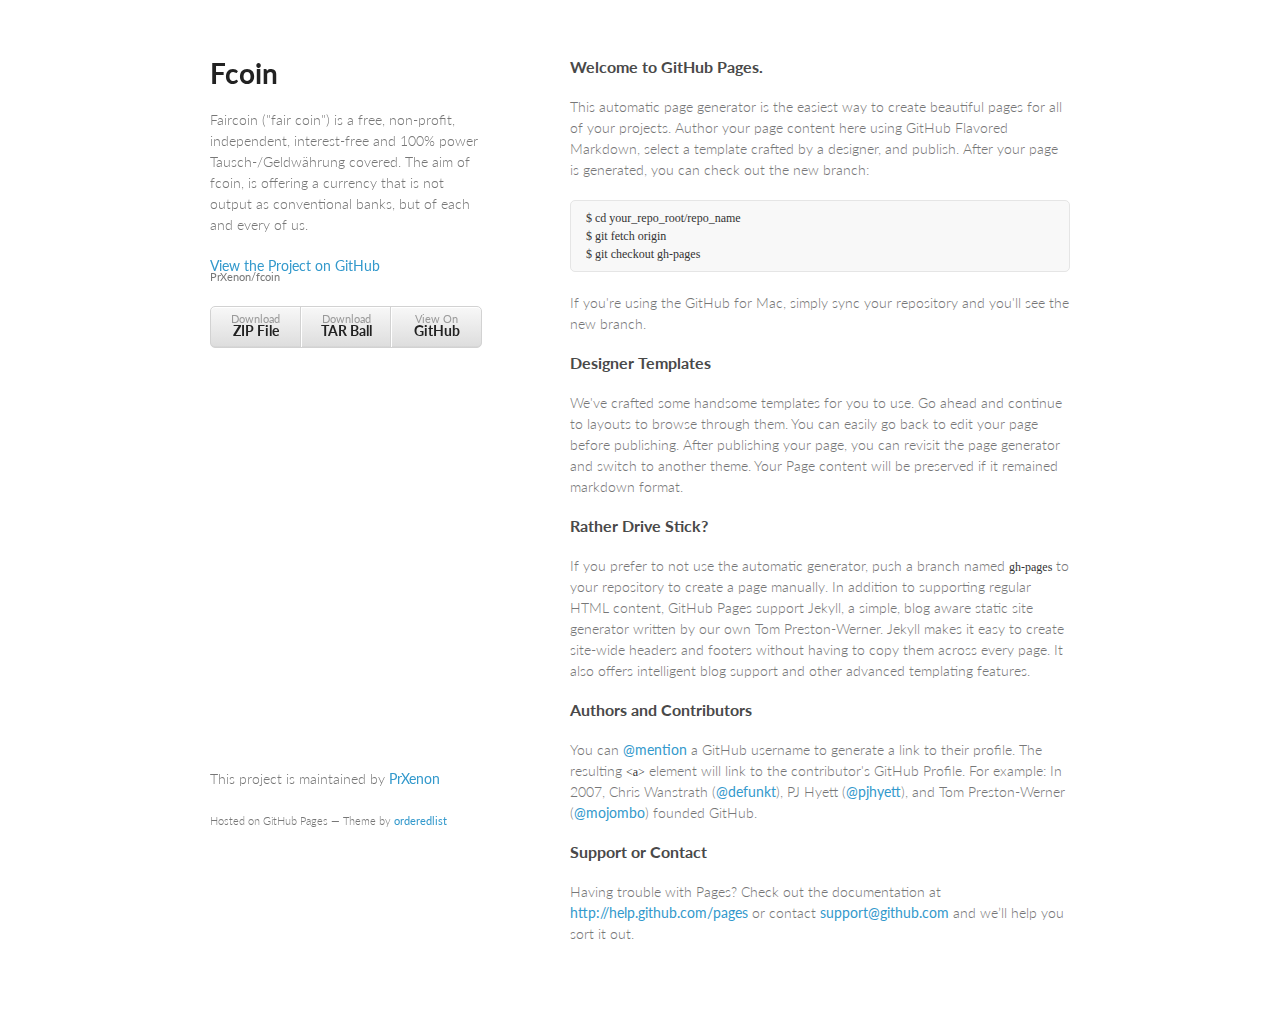
<file: index.html>
<!doctype html>
<html>
  <head>
    <meta charset="utf-8">
    <meta http-equiv="X-UA-Compatible" content="chrome=1">
    <title>Fcoin by PrXenon</title>

    <link rel="stylesheet" href="stylesheets/styles.css">
    <link rel="stylesheet" href="stylesheets/pygment_trac.css">
    <meta name="viewport" content="width=device-width, initial-scale=1, user-scalable=no">
    <!--[if lt IE 9]>
    <script src="//html5shiv.googlecode.com/svn/trunk/html5.js"></script>
    <![endif]-->
  </head>
  <body>
    <div class="wrapper">
      <header>
        <h1>Fcoin</h1>
        <p>Faircoin (&quot;fair coin&quot;) is a free, non-profit, independent, interest-free and 100% power Tausch-/Geldwährung covered.  The aim of fcoin, is offering a currency that is not output as conventional banks, but of each and every of us.</p>

        <p class="view"><a href="https://github.com/PrXenon/fcoin">View the Project on GitHub <small>PrXenon/fcoin</small></a></p>


        <ul>
          <li><a href="https://github.com/PrXenon/fcoin/zipball/master">Download <strong>ZIP File</strong></a></li>
          <li><a href="https://github.com/PrXenon/fcoin/tarball/master">Download <strong>TAR Ball</strong></a></li>
          <li><a href="https://github.com/PrXenon/fcoin">View On <strong>GitHub</strong></a></li>
        </ul>
      </header>
      <section>
        <h3>Welcome to GitHub Pages.</h3>

<p>This automatic page generator is the easiest way to create beautiful pages for all of your projects. Author your page content here using GitHub Flavored Markdown, select a template crafted by a designer, and publish. After your page is generated, you can check out the new branch:</p>

<pre><code>$ cd your_repo_root/repo_name
$ git fetch origin
$ git checkout gh-pages
</code></pre>

<p>If you're using the GitHub for Mac, simply sync your repository and you'll see the new branch.</p>

<h3>Designer Templates</h3>

<p>We've crafted some handsome templates for you to use. Go ahead and continue to layouts to browse through them. You can easily go back to edit your page before publishing. After publishing your page, you can revisit the page generator and switch to another theme. Your Page content will be preserved if it remained markdown format.</p>

<h3>Rather Drive Stick?</h3>

<p>If you prefer to not use the automatic generator, push a branch named <code>gh-pages</code> to your repository to create a page manually. In addition to supporting regular HTML content, GitHub Pages support Jekyll, a simple, blog aware static site generator written by our own Tom Preston-Werner. Jekyll makes it easy to create site-wide headers and footers without having to copy them across every page. It also offers intelligent blog support and other advanced templating features.</p>

<h3>Authors and Contributors</h3>

<p>You can <a href="https://github.com/blog/821" class="user-mention">@mention</a> a GitHub username to generate a link to their profile. The resulting <code>&lt;a&gt;</code> element will link to the contributor's GitHub Profile. For example: In 2007, Chris Wanstrath (<a href="https://github.com/defunkt" class="user-mention">@defunkt</a>), PJ Hyett (<a href="https://github.com/pjhyett" class="user-mention">@pjhyett</a>), and Tom Preston-Werner (<a href="https://github.com/mojombo" class="user-mention">@mojombo</a>) founded GitHub.</p>

<h3>Support or Contact</h3>

<p>Having trouble with Pages? Check out the documentation at <a href="http://help.github.com/pages">http://help.github.com/pages</a> or contact <a href="mailto:support@github.com">support@github.com</a> and we’ll help you sort it out.</p>
      </section>
      <footer>
        <p>This project is maintained by <a href="https://github.com/PrXenon">PrXenon</a></p>
        <p><small>Hosted on GitHub Pages &mdash; Theme by <a href="https://github.com/orderedlist">orderedlist</a></small></p>
      </footer>
    </div>
    <script src="javascripts/scale.fix.js"></script>
    
  </body>
</html>
</file>
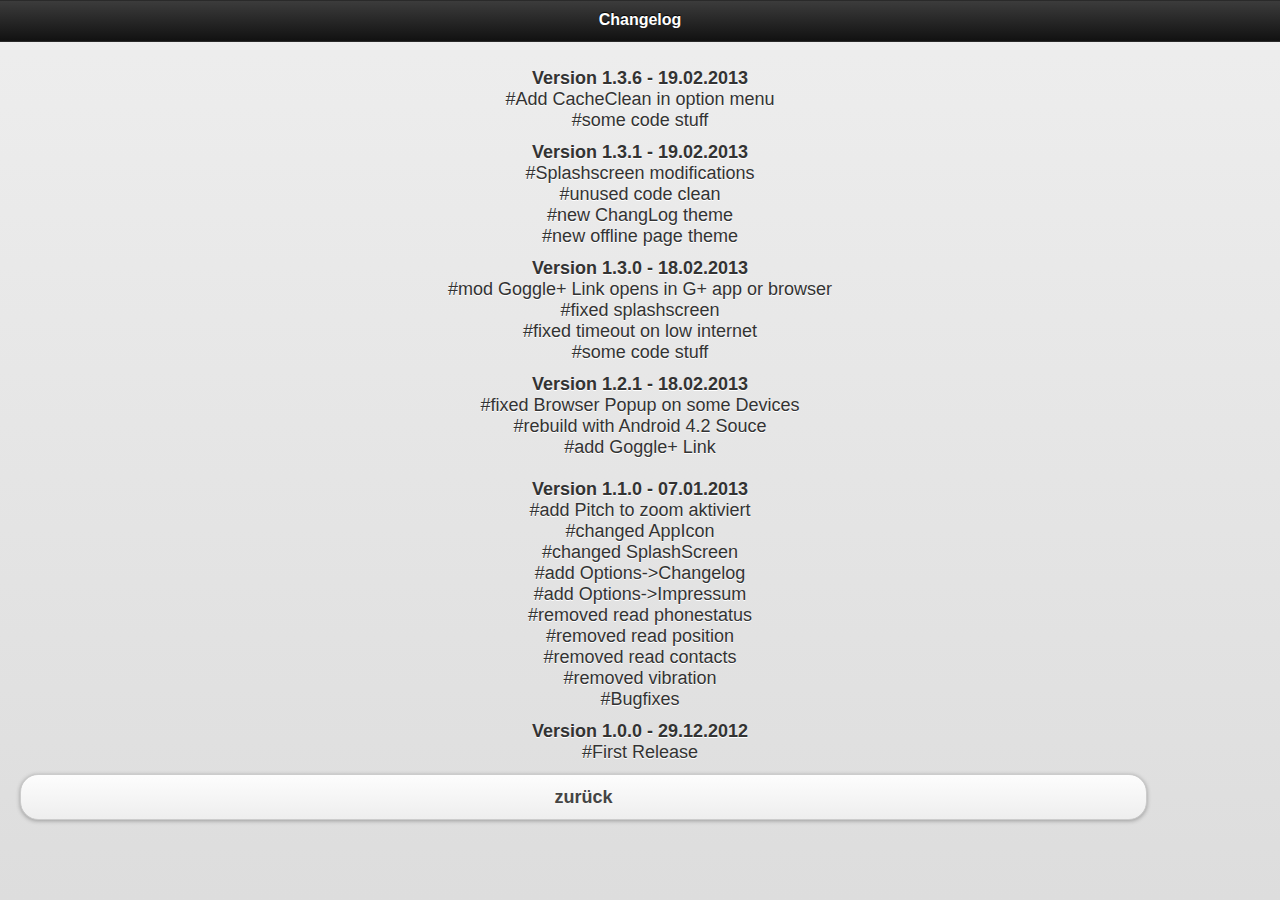
<file: assets/www/changelog.html>
<html xmlns="http://www.w3.org/1999/xhtml">
<head>
<meta charset="utf-8">
<meta name="viewport" content="width=device-width, initial-scale=1">
<title>Changelog</title>
<link href="jquery-mobile/jquery.mobile-1.0.min.css" rel="stylesheet" type="text/css">
<link href="fcoin_style.css" rel="stylesheet" type="text/css">

<script src="jquery-mobile/jquery-1.6.4.min.js" type="text/javascript"></script>
<script src="jquery-mobile/jquery.mobile-1.0.min.js" type="text/javascript"></script>
<script type="text/javascript" charset="utf-8" src="cordova-2.0.0.js"></script>
<script type="text/javascript" charset="utf-8">
        document.addEventListener("deviceready", onDeviceReady, false);

    function onDeviceReady() {
		document.addEventListener("backbutton", onBackKeyDown, false);
    }
	
	function onBackKeyDown() {
	
			navigator.app.backHistory();
}

	
	
	
	</script>

</head>

<body>
<div data-role="page" id="page">
  <div data-role="header">
    <h1>Changelog</h1>
  </div>
  <div data-role="content">
    <p><strong>Version 1.3.6 - 19.02.2013</strong><br>
#Add CacheClean in option menu<br>
#some code stuff
    </p>
    <p><strong>Version 1.3.1 - 19.02.2013</strong><br>
      #Splashscreen modifications<br>
      #unused code clean<br>
      #new ChangLog theme<br>
      #new offline page theme</p>
    <p><strong>Version 1.3.0 - 18.02.2013</strong><br>
      #mod Goggle+ Link opens in G+ app or browser<br>
      #fixed splashscreen<br>
      #fixed timeout on low internet<br>
    #some code stuff</p>
    <p><strong>Version 1.2.1 - 18.02.2013<br>
      </strong> #fixed Browser Popup on some Devices<br>
      #rebuild with Android 4.2 Souce<br>
      #add Goggle+ Link
      <br>
      <br>
      <strong>Version 1.1.0 - 07.01.2013<br>
      </strong> #add Pitch to zoom aktiviert<br>
      #changed AppIcon<br>
      #changed SplashScreen<br>
      #add Options-&gt;Changelog
      <br>
      #add Options-&gt;Impressum<br>
      #removed read phonestatus<br>
      #removed read position<br>
      #removed read contacts<br>
      #removed vibration
      <br>
      #Bugfixes    </p>
    <p><strong>Version 1.0.0 - 29.12.2012<br>
      </strong>
      #First Release   </p>
    <p><span style=" margin-top: 20px; text-align:justify;"><a data-ajax="false" href="#" title="Spiel beenden" style="font-family: 'Lucida Sans Unicode', 'Lucida Grande', sans-serif; font-size:100%;  width: 90%;" onClick="navigator.app.backHistory();" data-role="button">zurück</a></span></p>
  </div>
</div>
</body>
</html>
</file>
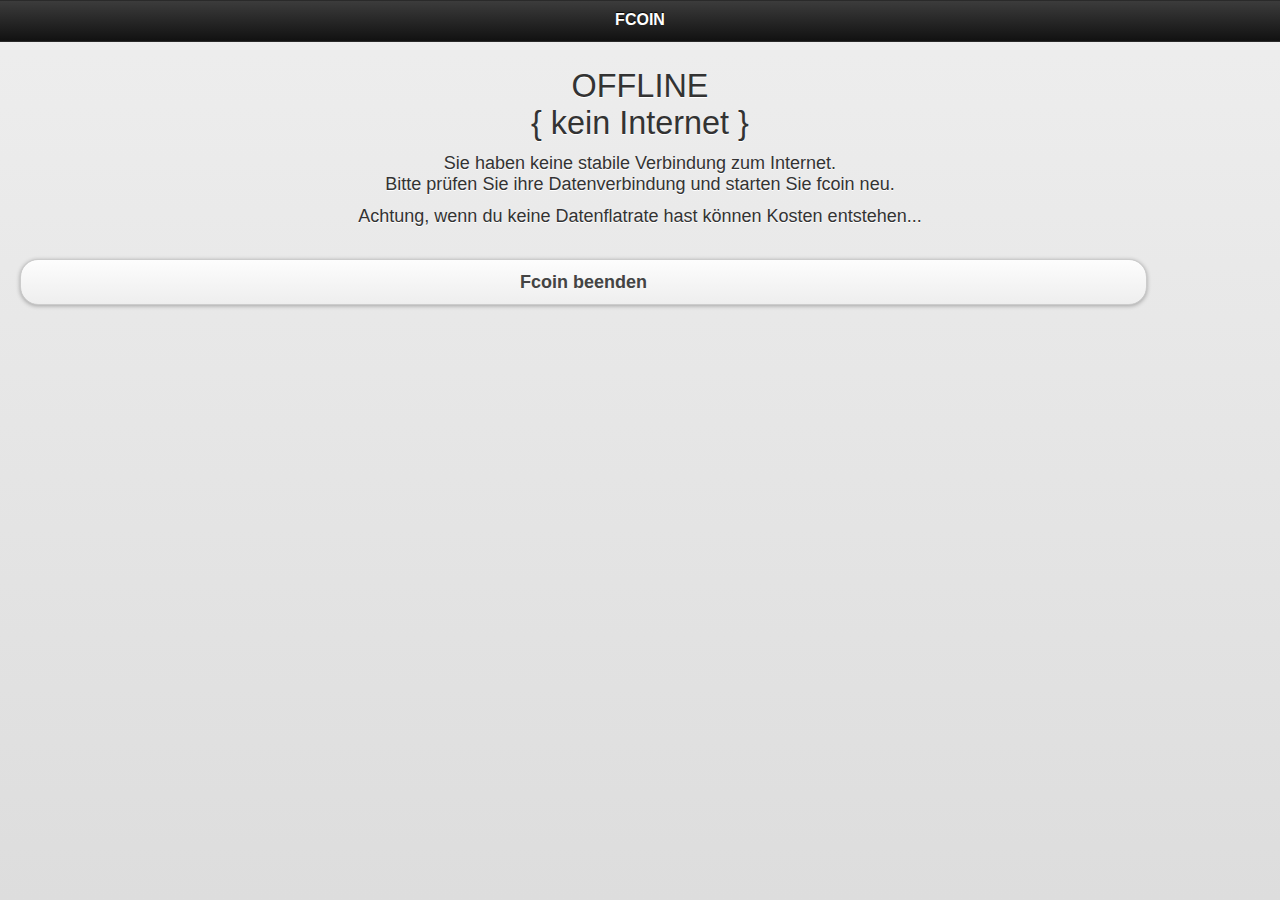
<file: assets/www/foffline.html>
<html xmlns="http://www.w3.org/1999/xhtml">
<head>
<meta charset="utf-8">
<meta name="viewport" content="width=device-width, initial-scale=1">
<title>Changelog</title>
<link href="jquery-mobile/jquery.mobile-1.0.min.css" rel="stylesheet" type="text/css">
<link href="fcoin_style.css" rel="stylesheet" type="text/css">

<script src="jquery-mobile/jquery-1.6.4.min.js" type="text/javascript"></script>
<script src="jquery-mobile/jquery.mobile-1.0.min.js" type="text/javascript"></script>
<script type="text/javascript" charset="utf-8" src="cordova-2.0.0.js"></script>
<script type="text/javascript" charset="utf-8">
        document.addEventListener("deviceready", onDeviceReady, false);

    function onDeviceReady() {
		document.addEventListener("backbutton", onBackKeyDown, false);
    }
	
	function onBackKeyDown() {
	
			navigator.app.backHistory();
}

	
	
	
	</script>

</head>

<body>
<div data-role="page" id="page">
  <div data-role="header">
    <h1>FCOIN</h1>
  </div>
  <div data-role="content">
    <p><span style="font-size: 180%;">OFFLINE<br>
      {
      kein Internet }<br />
    </span></p>
    <p>Sie haben keine stabile Verbindung zum Internet. <br>
      Bitte prüfen Sie ihre Datenverbindung und starten Sie fcoin neu.<br>
    </p>
    <p>Achtung, wenn du keine Datenflatrate hast können Kosten entstehen...<br>
      <br>
    </p>
  <a data-ajax="false" href="#" title="Spiel beenden" style="font-family: 'Lucida Sans Unicode', 'Lucida Grande', sans-serif; font-size:100%;  width: 90%;" onclick="javascript:navigator.app.exitApp();" data-role="button">Fcoin beenden</a>  </div>
</div>
</body>
</html>
</file>
<file: stylesheets/styles.css>
@import url(https://fonts.googleapis.com/css?family=Lato:300italic,700italic,300,700);

body {
  padding:50px;
  font:14px/1.5 Lato, "Helvetica Neue", Helvetica, Arial, sans-serif;
  color:#777;
  font-weight:300;
}

h1, h2, h3, h4, h5, h6 {
  color:#222;
  margin:0 0 20px;
}

p, ul, ol, table, pre, dl {
  margin:0 0 20px;
}

h1, h2, h3 {
  line-height:1.1;
}

h1 {
  font-size:28px;
}

h2 {
  color:#393939;
}

h3, h4, h5, h6 {
  color:#494949;
}

a {
  color:#39c;
  font-weight:400;
  text-decoration:none;
}

a small {
  font-size:11px;
  color:#777;
  margin-top:-0.6em;
  display:block;
}

.wrapper {
  width:860px;
  margin:0 auto;
}

blockquote {
  border-left:1px solid #e5e5e5;
  margin:0;
  padding:0 0 0 20px;
  font-style:italic;
}

code, pre {
  font-family:Monaco, Bitstream Vera Sans Mono, Lucida Console, Terminal;
  color:#333;
  font-size:12px;
}

pre {
  padding:8px 15px;
  background: #f8f8f8;  
  border-radius:5px;
  border:1px solid #e5e5e5;
  overflow-x: auto;
}

table {
  width:100%;
  border-collapse:collapse;
}

th, td {
  text-align:left;
  padding:5px 10px;
  border-bottom:1px solid #e5e5e5;
}

dt {
  color:#444;
  font-weight:700;
}

th {
  color:#444;
}

img {
  max-width:100%;
}

header {
  width:270px;
  float:left;
  position:fixed;
}

header ul {
  list-style:none;
  height:40px;
  
  padding:0;
  
  background: #eee;
  background: -moz-linear-gradient(top, #f8f8f8 0%, #dddddd 100%);
  background: -webkit-gradient(linear, left top, left bottom, color-stop(0%,#f8f8f8), color-stop(100%,#dddddd));
  background: -webkit-linear-gradient(top, #f8f8f8 0%,#dddddd 100%);
  background: -o-linear-gradient(top, #f8f8f8 0%,#dddddd 100%);
  background: -ms-linear-gradient(top, #f8f8f8 0%,#dddddd 100%);
  background: linear-gradient(top, #f8f8f8 0%,#dddddd 100%);
  
  border-radius:5px;
  border:1px solid #d2d2d2;
  box-shadow:inset #fff 0 1px 0, inset rgba(0,0,0,0.03) 0 -1px 0;
  width:270px;
}

header li {
  width:89px;
  float:left;
  border-right:1px solid #d2d2d2;
  height:40px;
}

header ul a {
  line-height:1;
  font-size:11px;
  color:#999;
  display:block;
  text-align:center;
  padding-top:6px;
  height:40px;
}

strong {
  color:#222;
  font-weight:700;
}

header ul li + li {
  width:88px;
  border-left:1px solid #fff;
}

header ul li + li + li {
  border-right:none;
  width:89px;
}

header ul a strong {
  font-size:14px;
  display:block;
  color:#222;
}

section {
  width:500px;
  float:right;
  padding-bottom:50px;
}

small {
  font-size:11px;
}

hr {
  border:0;
  background:#e5e5e5;
  height:1px;
  margin:0 0 20px;
}

footer {
  width:270px;
  float:left;
  position:fixed;
  bottom:50px;
}

@media print, screen and (max-width: 960px) {
  
  div.wrapper {
    width:auto;
    margin:0;
  }
  
  header, section, footer {
    float:none;
    position:static;
    width:auto;
  }
  
  header {
    padding-right:320px;
  }
  
  section {
    border:1px solid #e5e5e5;
    border-width:1px 0;
    padding:20px 0;
    margin:0 0 20px;
  }
  
  header a small {
    display:inline;
  }
  
  header ul {
    position:absolute;
    right:50px;
    top:52px;
  }
}

@media print, screen and (max-width: 720px) {
  body {
    word-wrap:break-word;
  }
  
  header {
    padding:0;
  }
  
  header ul, header p.view {
    position:static;
  }
  
  pre, code {
    word-wrap:normal;
  }
}

@media print, screen and (max-width: 480px) {
  body {
    padding:15px;
  }
  
  header ul {
    display:none;
  }
}

@media print {
  body {
    padding:0.4in;
    font-size:12pt;
    color:#444;
  }
}
</file>
<file: stylesheets/pygment_trac.css>
.highlight  { background: #ffffff; }
.highlight .c { color: #999988; font-style: italic } /* Comment */
.highlight .err { color: #a61717; background-color: #e3d2d2 } /* Error */
.highlight .k { font-weight: bold } /* Keyword */
.highlight .o { font-weight: bold } /* Operator */
.highlight .cm { color: #999988; font-style: italic } /* Comment.Multiline */
.highlight .cp { color: #999999; font-weight: bold } /* Comment.Preproc */
.highlight .c1 { color: #999988; font-style: italic } /* Comment.Single */
.highlight .cs { color: #999999; font-weight: bold; font-style: italic } /* Comment.Special */
.highlight .gd { color: #000000; background-color: #ffdddd } /* Generic.Deleted */
.highlight .gd .x { color: #000000; background-color: #ffaaaa } /* Generic.Deleted.Specific */
.highlight .ge { font-style: italic } /* Generic.Emph */
.highlight .gr { color: #aa0000 } /* Generic.Error */
.highlight .gh { color: #999999 } /* Generic.Heading */
.highlight .gi { color: #000000; background-color: #ddffdd } /* Generic.Inserted */
.highlight .gi .x { color: #000000; background-color: #aaffaa } /* Generic.Inserted.Specific */
.highlight .go { color: #888888 } /* Generic.Output */
.highlight .gp { color: #555555 } /* Generic.Prompt */
.highlight .gs { font-weight: bold } /* Generic.Strong */
.highlight .gu { color: #800080; font-weight: bold; } /* Generic.Subheading */
.highlight .gt { color: #aa0000 } /* Generic.Traceback */
.highlight .kc { font-weight: bold } /* Keyword.Constant */
.highlight .kd { font-weight: bold } /* Keyword.Declaration */
.highlight .kn { font-weight: bold } /* Keyword.Namespace */
.highlight .kp { font-weight: bold } /* Keyword.Pseudo */
.highlight .kr { font-weight: bold } /* Keyword.Reserved */
.highlight .kt { color: #445588; font-weight: bold } /* Keyword.Type */
.highlight .m { color: #009999 } /* Literal.Number */
.highlight .s { color: #d14 } /* Literal.String */
.highlight .na { color: #008080 } /* Name.Attribute */
.highlight .nb { color: #0086B3 } /* Name.Builtin */
.highlight .nc { color: #445588; font-weight: bold } /* Name.Class */
.highlight .no { color: #008080 } /* Name.Constant */
.highlight .ni { color: #800080 } /* Name.Entity */
.highlight .ne { color: #990000; font-weight: bold } /* Name.Exception */
.highlight .nf { color: #990000; font-weight: bold } /* Name.Function */
.highlight .nn { color: #555555 } /* Name.Namespace */
.highlight .nt { color: #000080 } /* Name.Tag */
.highlight .nv { color: #008080 } /* Name.Variable */
.highlight .ow { font-weight: bold } /* Operator.Word */
.highlight .w { color: #bbbbbb } /* Text.Whitespace */
.highlight .mf { color: #009999 } /* Literal.Number.Float */
.highlight .mh { color: #009999 } /* Literal.Number.Hex */
.highlight .mi { color: #009999 } /* Literal.Number.Integer */
.highlight .mo { color: #009999 } /* Literal.Number.Oct */
.highlight .sb { color: #d14 } /* Literal.String.Backtick */
.highlight .sc { color: #d14 } /* Literal.String.Char */
.highlight .sd { color: #d14 } /* Literal.String.Doc */
.highlight .s2 { color: #d14 } /* Literal.String.Double */
.highlight .se { color: #d14 } /* Literal.String.Escape */
.highlight .sh { color: #d14 } /* Literal.String.Heredoc */
.highlight .si { color: #d14 } /* Literal.String.Interpol */
.highlight .sx { color: #d14 } /* Literal.String.Other */
.highlight .sr { color: #009926 } /* Literal.String.Regex */
.highlight .s1 { color: #d14 } /* Literal.String.Single */
.highlight .ss { color: #990073 } /* Literal.String.Symbol */
.highlight .bp { color: #999999 } /* Name.Builtin.Pseudo */
.highlight .vc { color: #008080 } /* Name.Variable.Class */
.highlight .vg { color: #008080 } /* Name.Variable.Global */
.highlight .vi { color: #008080 } /* Name.Variable.Instance */
.highlight .il { color: #009999 } /* Literal.Number.Integer.Long */

.type-csharp .highlight .k { color: #0000FF }
.type-csharp .highlight .kt { color: #0000FF }
.type-csharp .highlight .nf { color: #000000; font-weight: normal }
.type-csharp .highlight .nc { color: #2B91AF }
.type-csharp .highlight .nn { color: #000000 }
.type-csharp .highlight .s { color: #A31515 }
.type-csharp .highlight .sc { color: #A31515 }
</file>
<file: assets/www/fcoin_style.css>
body
{
background-repeat: no-repeat; 
color: #FFFFFF; 
background-color: #202020;
font-family: Courier New; 
font-size: 18px;
text-align: center;
}

.maindiv
{
background-color: #303030;
position: absolute;
width: 320px;
margin-left: -160px; 
left: 50%;
top: 0px;
min-height: 400px;
border: 0px solid #202020;
}

input
{
border: 1px solid #707070; 
color: white; 
background-color: #202020;
font-family: courier new; 
font-size: 22px;
text-align: center;
}



.sb
{
width: 220px; 
height: 30px;
white-space: nowrap; 
font-size: 22px; 
text-align: center;
background-color: #606060;
}

.sb_klein
{
white-space: nowrap; 
text-align: center;
background-color: #606060;
border: 1px solid #707070;
}

.butt
{
background-color: #606060;
width: 218px; 
height: 28px; 
border: 1px solid #707070; 
top: 0px;
margin: auto;
white-space: nowrap; 
line-height:30px; 
font-size: 22px; 
text-align: center;
}
              /*
a
{
text-decoration: none; 
color: white;
}                            */

textarea
{
border: 1px solid #707070; 
background-color: #202020;
color: white; 
max-width: 300px; 
max-height: 100px; 
width: 300px; 
height: 100px; 
min-height: 100px; 
min-width: 300px; 
font-size: 22px; 
margin-left: 10px; 
margin-right: 10px;
}

table
{
width: 320px;       /*    
min-width: 320px;   */
max-width: 320px;       
height: 10px; 
min-height: 10px;  
background-color: #707070; 
text-align: left;
border-collapse: separate;
border-spacing: 1px;
margin-left:auto; 
margin-right:auto;

}

td
{               /*
width: 5px;           */
text-align: left; 
vertical-align: center; 
background-color: #202020;
font-size: 12px;
word-wrap: break-word;
}   

p
{
margin-top: 11px;
margin-bottom: 11px;
}

.kl_txt
{
margin: 2px;
font-size: 12px;
text-align: left;
}

.med_txt
{
margin: 3px;
font-size: 18px;
text-align: left;
}

.thead
{
text-align: center; 
vertical-align: center; 
background-color: #606060; 
font-size: 10px;
font-weight: bold;
}

.trechts
{
text-align: right; 
vertical-align: center; 
background-color: #202020;
font-size: 10px;
word-wrap: no-wrap;
}

.tlinks
{
text-align: left; 
vertical-align: center; 
background-color: #202020;
font-size: 10px;
font-weight: normal;
word-wrap: break-word;
}



.inv
{
margin: -2px;      
width: 10px;        /*
min-width: 10px;     
max-width: 10px;    */                   
background-color: transparent; 
float: left;

}

.inv_td
{
margin: -2px;       
background-color: transparent; 

}

.input_at_table
{
border: 0px solid #707070; 
/*color: white; */
background-color: #202020;
font-family: courier new; 
font-size: 12px;
text-align: left;     
min-width: 10px;
min-height: 10px;       
float: left;
}

.input_at_table_sb
{
border: 1px solid #707070; 
/*color: white; */
background-color: #606060;
font-family: courier new; 
font-size: 8px;
text-align: center;
height: 10px;
width: 20px;
padding-left: 0px;
padding-right: 0px;
padding-top: 0px;
padding-bottom: 0px;

}



.td_at_cont
{                   /*
min-width: 10px;
max-width: 100px;   */
}


.at_tab_div
{
background-color: #303030;
position: relative;  /*
width: 250%;           
margin-left: 50%;    
left: -100%;            */
top: 70px;
min-height: 400px;
border: 0px solid #202020;
}
</file>
